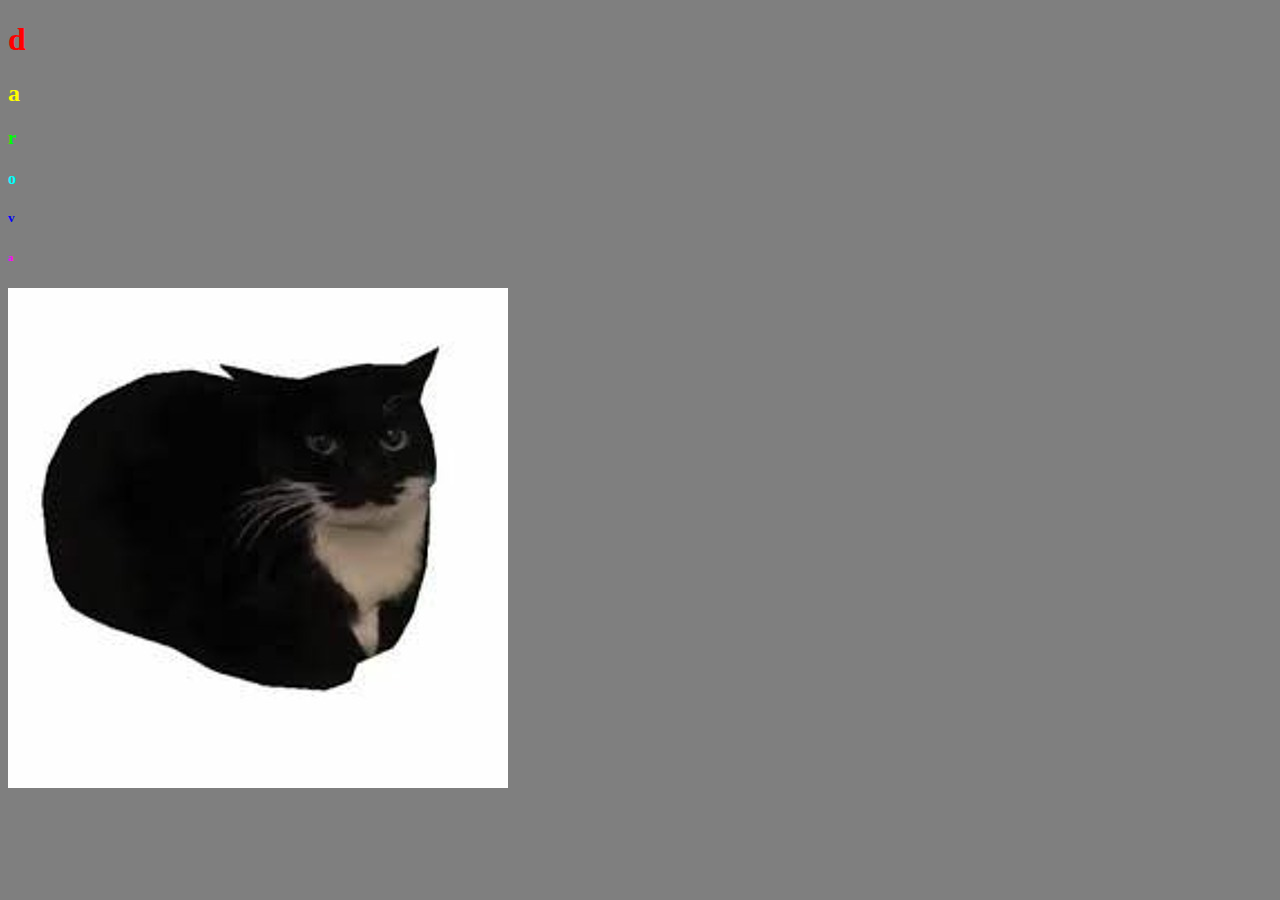
<file: index.html>
<!DOCTYPE html>
<html lang="en">
<head>
    <meta charset="UTF-8">
    <meta name="viewport" content="width=device-width, initial-scale=1.0">
    <title>test</title>
    <link rel="stylesheet" href="style.css">
</head>
<body>
<h1>d</h1>
<h2>a</h2>
<h3>r</h3>
<h4>o</h4>
<h5>v</h5>
<h6>a</h6>
<img src="мой cat.jpg" alt="">
</body>
</html>
</file>
<file: style.css>
*{
    background-color: #7f7f7f;
}
h1{
    color: #ff0000;
}
h2{
    color: #ffff00;
}
h3{
    color: #00ff00;
}
h4{
    color: #00ffff;
}
h5{
    color: #0000ff;
}
h6{
    color: #ff00ff;
}
.test{
    animation: test 2s infinite alternate;
}
</file>
